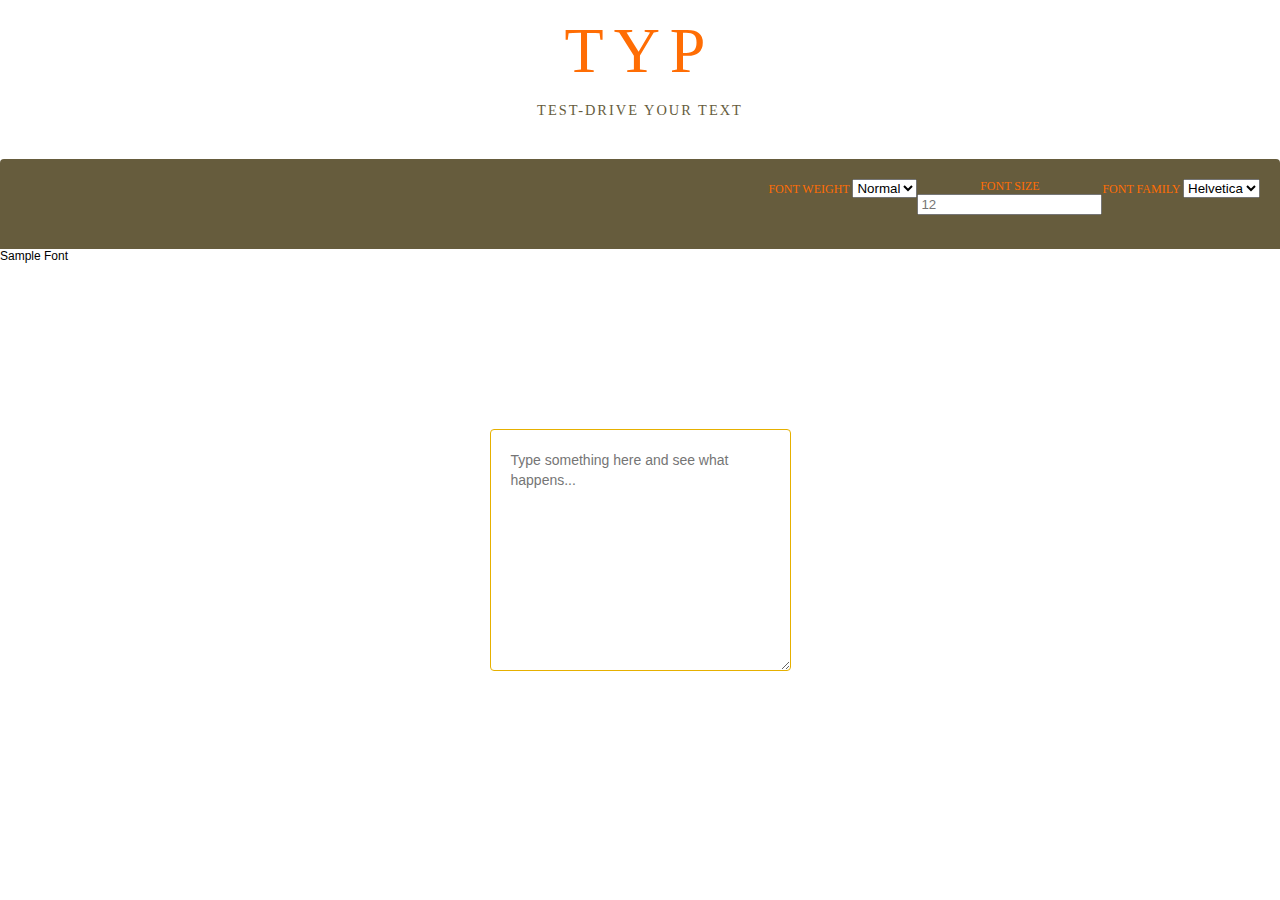
<file: Simple_Jquery/dynamicChange/dynamicChange.html>
<!DOCTYPE html>
<html>
<head>
	<title>Typo | Test-drive your text</title>
	<script src="https://ajax.googleapis.com/ajax/libs/jquery/3.1.0/jquery.min.js"></script>
    <link href="dynamicChange.css" rel="stylesheet">
</head>
<body>
  <div class = "outer-container">
  <header>
    <h1>TYP</h1>
    <h2>Test-drive your text</h2>
  </header>
  <div class="formHolder">
    <form method="POST">
      <div class="third">
        Font Family <select name="font" id="font">
          <option value="helvetica" id="helvetica">Helvetica</option>
          <option value="times" id="times">Times</option>
          <option value="impact" id="impact">Impact</option>
          <option value="courier" id="courier">Courier</option>
          <option value="verdana" id="verdana">Verdana</option>
        </select>
      </div>
      <div class="third">
        Font Size  
        <br>
        <input type="text" placeholder="12" id="size">
      </div>
      <div class="third">
        Font Weight  <select name="weight" id="weight">
         <option value="normal">Normal</option>
         <option value="bold">Bold</option>
         <option value="bolder">Bolder</option>
         <option value="lighter">lighter</option>
       </select>
      </div>
    </form>
  </div>
  <div class="preview">Sample Font</div>
  <textarea name="text" placeholder="Type something here and see what happens..." id="text" cols="30" rows="10"></textarea>
  </div>
</body>
<script src="dynamicChange.js"></script>
</html>
</file>
<file: Simple_Jquery/dynamicChange/dynamicChange.css>
body {
  background-image: url("https://s3.amazonaws.com/codecademy-content/courses/jquery/images/typetile.png");
  background-repeat: repeat;
  margin: 0;
  padding: 0;
}

.outer-container{
  width: 100%;
}
h1 {
  color: #FF6D04;
  font-size: 4rem;
  font-weight: 300;
  letter-spacing: 10px;
  line-height: 1rem;
  text-align: center;
} 

h2 {
  color: #665C3D;
  font-size: .9rem;
  font-weight: 100;
  letter-spacing: 2px;
  margin-bottom: 40px;
  text-transform: uppercase;
  text-align: center;
} 

header {
  text-align: center;
  font-family: "verdana";
}

.preview {
  align: center;
  background: white;
  font-family: Helvetica;
  font-size: 12px;
  font-weight: normal;
  margin: 0 auto 0 auto;

  min-height: 150px;
  padding: 30;
  word-wrap: break-word;
}

textarea {
  border-color: #E6B000;
  border-radius: 4px;
  border-style: solid;
  border-width:1px;
  display: block;
  font-family: "Helvetica-Light", "Helvetica", "Arial", Arial, sans-serif;
  font-size: 14px;
  line-height: 20px;
  margin: 30px auto 30px auto;
  padding: 20px;
}

.formHolder {
  background-color: #665C3D;
  border-radius: 4px 4px 0px 0px;
  color: #FF6D04;
  font-family: "verdana";
  font-size: 0.75rem;
  margin: 40px auto 0 auto;
  padding: 20px;
  text-transform: uppercase;
  height: 50px;
}

.form {
  display: inline;
}

.third {
  height: 100%;
  float: right;
  text-align: center;
}

input {
  display: inline;
}

#fonts {
  margin-left: 4px;
}

#weight {
}
</file>
